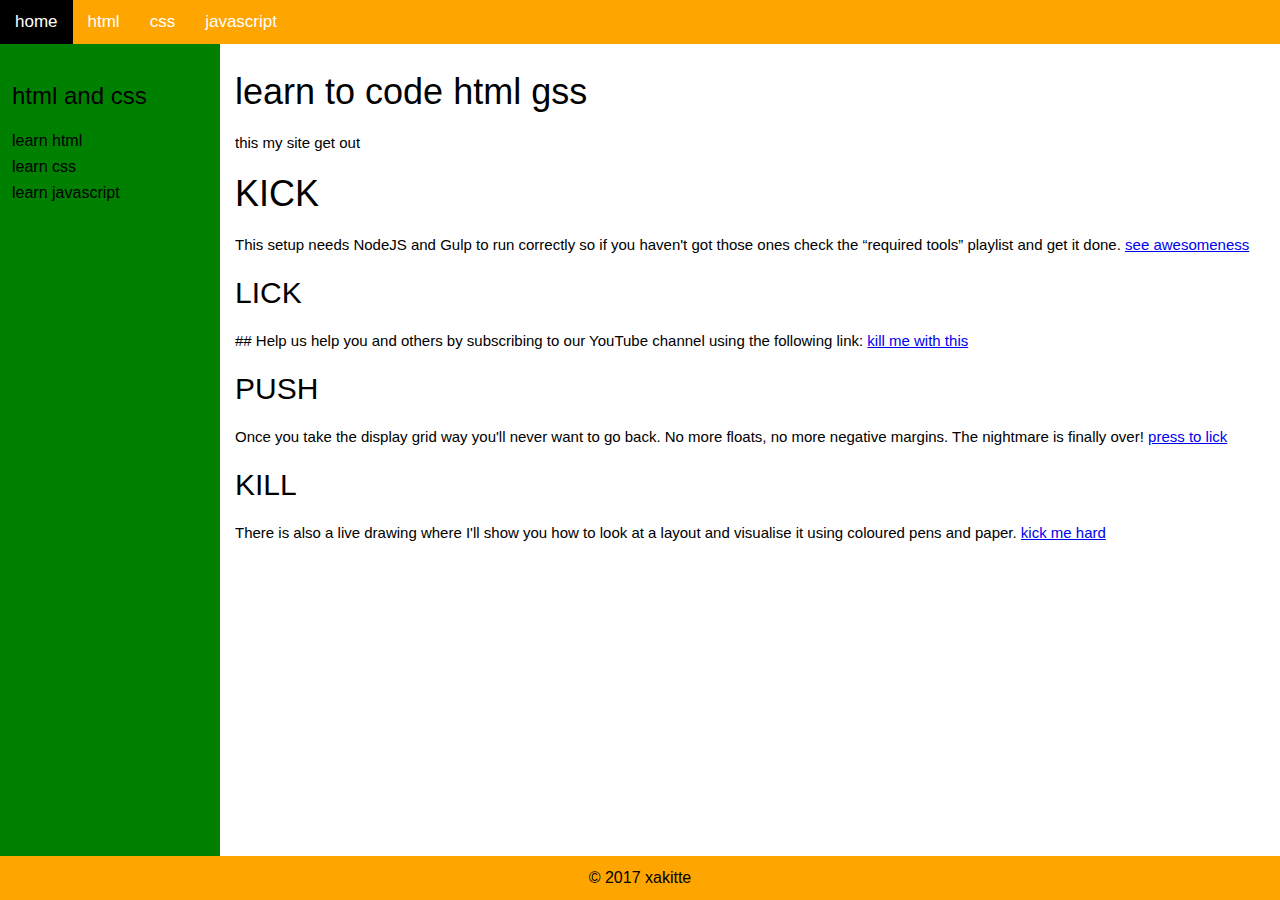
<file: index.html>
<!DOCTYPE html><html><head><title>learn to code html gss</title><meta name="description" content="this my site get out"><link rel="stylesheet" href="/style.css"></head><body><header><a class="current" href="/">home</a><a href="/html">html</a><a href="/css">css</a><a href="/javascript">javascript</a></header><article><h1>learn to code html gss</h1><p>this my site get out</p><h1>KICK</h1><p>This setup needs NodeJS and Gulp to run correctly so if you haven't got those ones check the “required tools” playlist and get it done. <a href="/kick">see awesomeness</a></p><h2>LICK</h2><p>## Help us help you and others by subscribing to our YouTube channel using the following link: <a href="/java">kill me with this</a></p><h2>PUSH</h2><p>Once you take the display grid way you'll never want to go back. No more floats, no more negative margins. The nightmare is finally over! <a href="/lick">press to lick</a></p><h2>KILL</h2><p>There is also a live drawing where I'll show you how to look at a layout and visualise it using coloured pens and paper. <a href="/kick">kick me hard</a></p></article><nav><h3>html and css</h3><a href="/html">learn html</a><a href="/css">learn css</a><a href="javascript">learn javascript</a></nav><footer>&copy; 2017 xakitte </footer></body></html>
</file>
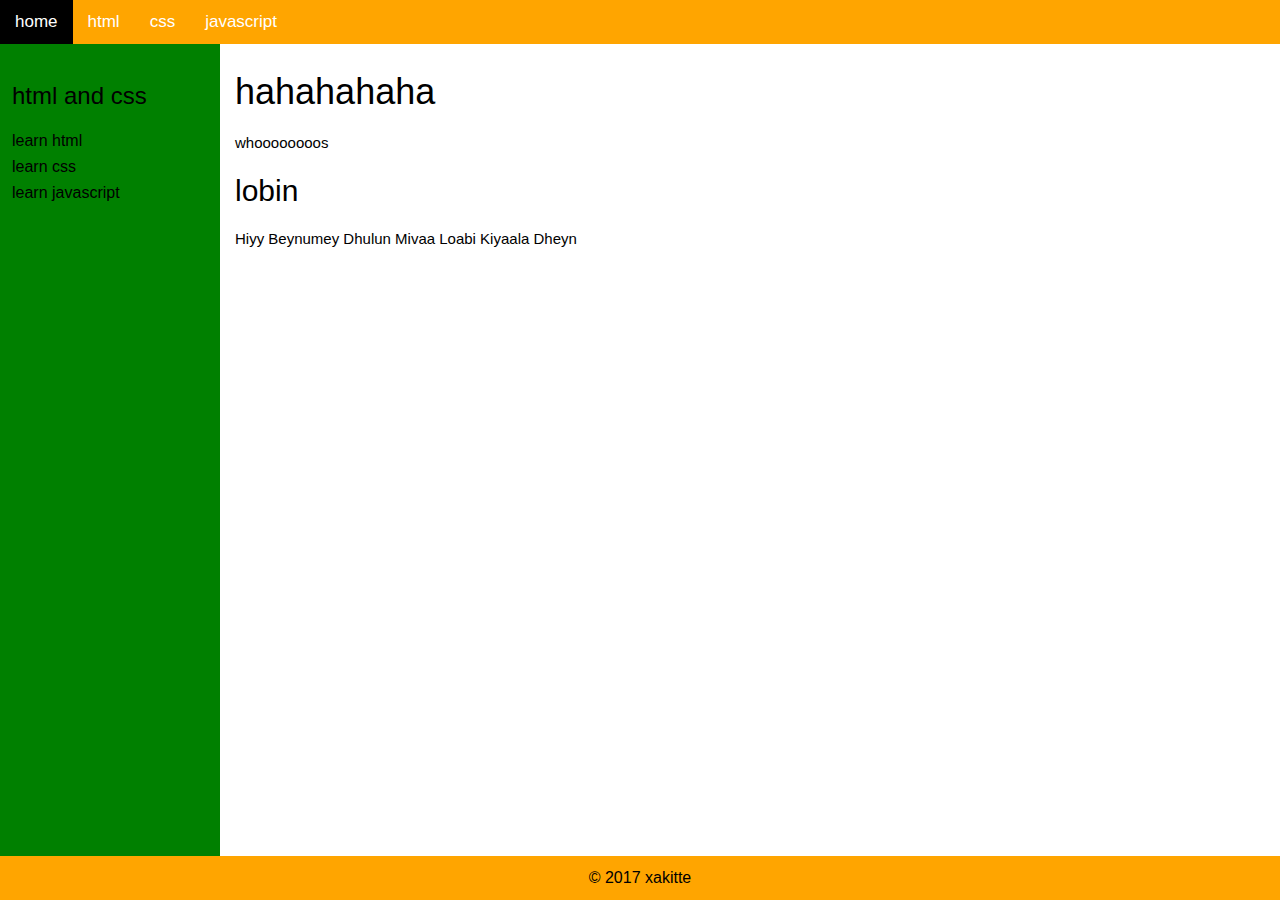
<file: html/index.html>
<!DOCTYPE html><html><head><title>hahahahaha</title><meta name="description" content="whoooooooos"><link rel="stylesheet" href="/style.css"></head><body><header><a class="current" href="/">home</a><a href="/html">html</a><a href="/css">css</a><a href="/javascript">javascript</a></header><article><h1>hahahahaha</h1><p>whoooooooos</p><h2>lobin</h2><p>Hiyy Beynumey Dhulun Mivaa Loabi Kiyaala Dheyn</p></article><nav><h3>html and css</h3><a href="/html">learn html</a><a href="/css">learn css</a><a href="javascript">learn javascript</a></nav><footer>&copy; 2017 xakitte </footer></body></html>
</file>
<file: style.css>
html,body,div,span,applet,object,iframe,h1,h2,h3,h4,h5,h6,p,blockquote,pre,a,abbr,acronym,address,big,cite,code,del,dfn,em,img,ins,kbd,q,s,samp,small,strike,strong,sub,sup,tt,var,b,u,i,center,dl,dt,dd,ol,ul,li,fieldset,form,label,legend,table,caption,tbody,tfoot,thead,tr,th,td,article,aside,canvas,details,embed,figure,figcaption,footer,header,hgroup,menu,nav,output,ruby,section,summary,time,mark,audio,video{margin:0;padding:0;border:0;font-size:100%;font:inherit;vertical-align:baseline}article,aside,details,figcaption,figure,footer,header,hgroup,menu,nav,section{display:block}body{line-height:1}ol,ul{list-style:none}blockquote,q{quotes:none}blockquote:before,blockquote:after,q:before,q:after{content:'';content:none}table{border-collapse:collapse;border-spacing:0}:root{--color-scorpion:green;--color-white:white;--color-fruit-salad:yellow;--color-black:black;--color-seashell:orange;--color-silver:silver}html,body{height:100%}*{-webkit-box-sizing:border-box;box-sizing:border-box}body{display:grid;grid-template-columns:220px 1fr;grid-template-rows:44px 1fr 44px;font-family:Arial, Helvetica, sans-serif}header{grid-column:1/3;grid-row:1/2}nav{grid-column:1/2;grid-row:2/3}article{grid-column:2/3;grid-row:2/3}header,footer{background-color:var(--color-seashell)}footer{grid-column:1/3;grid-row:3/4}nav{background-color:var(--color-scorpion)}header a{color:var(--color-white);text-decoration:none;padding:0 15px;line-height:44px;font-size:17px;display:inline-block}header a.current{background-color:var(--color-silver)}header a:hover{background-color:var(--color-black)}nav{padding-top:20px}nav h3,nav a{padding:5px 12px}nav a{color:var(--color-black);text-decoration:none;display:inline-block;width:100%}nav a:hover{background-color:var(--color-black);color:var(--color-white)}footer{display:-webkit-box;display:-ms-flexbox;display:flex;-webkit-box-pack:center;-ms-flex-pack:center;justify-content:center;-webkit-box-align:center;-ms-flex-align:center;align-items:center}article{padding:15px}article p{margin:15px 0;font-size:15px;line-height:36px}h1,h2,h3,h4,h5,h6{margin:15px 0}h1{font-size:36px}h2{font-size:30px}h3{font-size:24px}h4{font-size:20px}h5{font-size:18px}h6{font-size:15px}

/*# sourceMappingURL=style.css.map */
</file>
